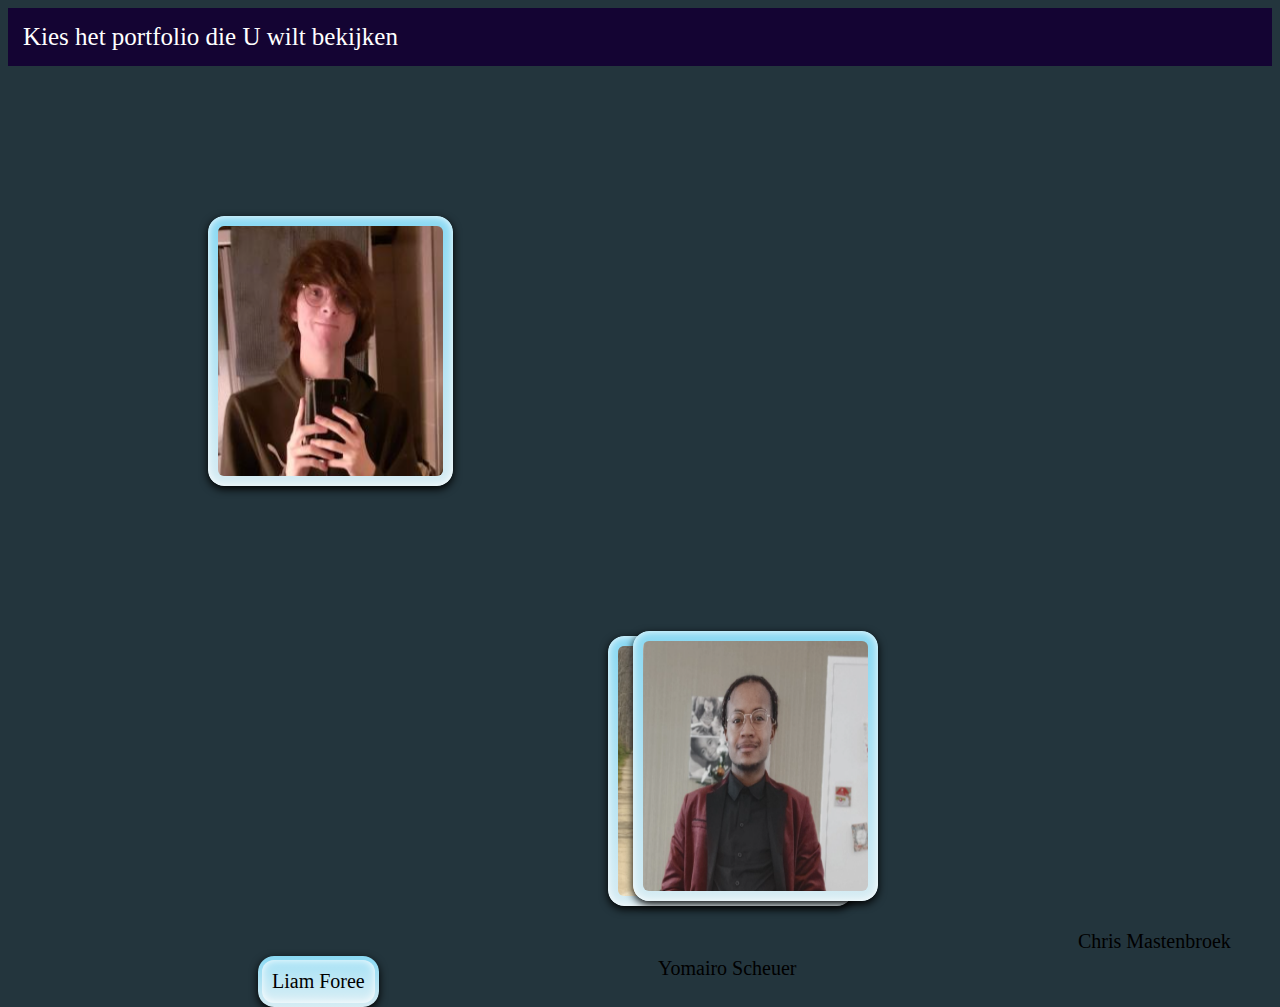
<file: index.html>
<DOCTYPE html>
    <html>
    <head>
        <link rel="stylesheet" href="teststyle.css">
    </head>
    <script>
    var i = 0;
    var images = ['images_test/colortest.png', 'images_test/colortest2.png','images_test/colortest3.png','images_test/colortest.png'];
    
    document.addEventListener("click", function(event) { 
      if (i >= images.length - 1){
          i = 0;
      }
       if (i < 0){
          i = images.length - 1;
       }
      if(event.target.id == "changeImg(-1)"){
        i++;
        document.getElementById("slide").src = images[i];
        
      }
      if(event.target.id == "changeImg(1)"){
        i++
        document.getElementById("slide").src = images[i];
      }
    } ) 
    
    </script>
    <body>
        <ul class="nav_bar">
            <li><a>Kies het portfolio die U wilt bekijken</a></li>
          </ul>
    
    <div class="font">
        <img class="img_bord grow box-pos" src="images_test/photo_l.png" onClick="location.href = 'website.html';" style="margin-top:150px;margin-left:200px;width:225px;height:250px;cursor: pointer;">
        <img class="img_bord grow box-pos" src="images_test/photo_c.png" onClick="location.href = 'website_2.html';" style="margin-top:150px;margin-left:600px;width:225px;height:250px;cursor: pointer;">
        <img class="img_bord grow box-pos" src="images_test/photo_y.png" onClick="location.href = 'website_1.html';" style="margin-top:-275px;margin-left:625px;width:225px;height:250px;cursor: pointer;">

        <div class="grounded-radiants box-pos" style="margin-left:250px;">Liam Foree</div>
        <div class="grounded-radiants2 box-pos" style="margin-left:650px;margin-top:-50px;">Yomairo Scheuer</div>
        <div class="grounded-radiants3 box-pos" style="margin-left:1070px;margin-top:-50px;">Chris Mastenbroek</div>
    </div>
    </body>
    </head>
</file>
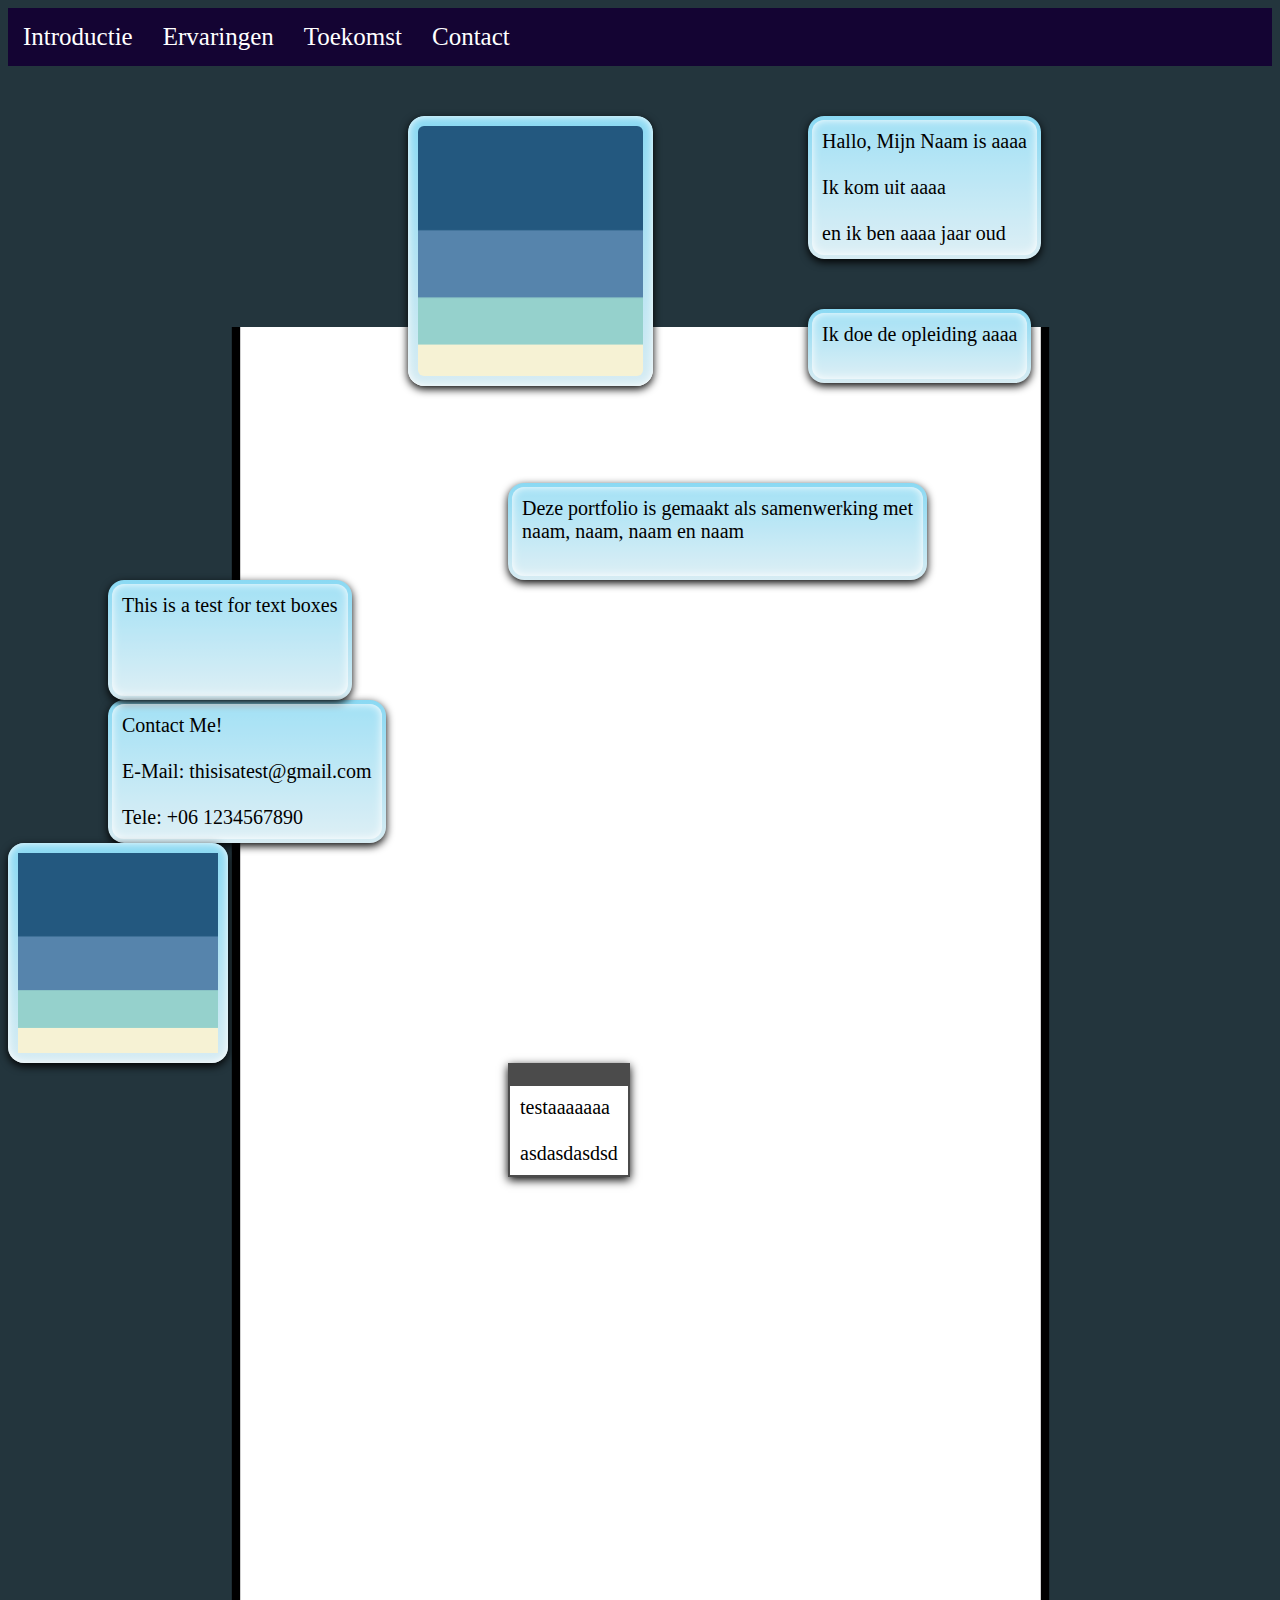
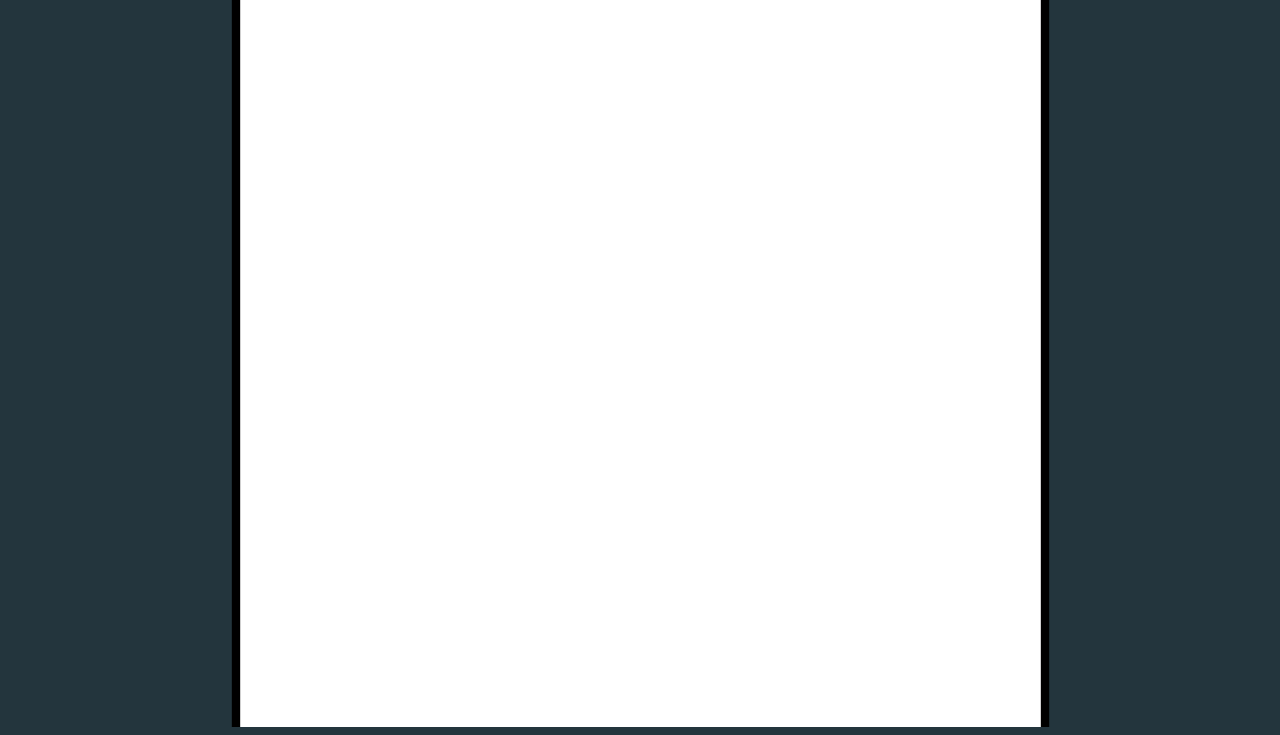
<file: Website.html>
<DOCTYPE html>
<html>
<head>
    <link rel="stylesheet" href="teststyle.css">
</head>
<script>
  var i = 0;
  var images = [];
  var time = 3000;

  images[0] = 'images_test/colortest.png';
  images[1] = 'images_test/colortest2.png';
  images[2] = 'images_test/colortest3.png';

  function changeImg(){
    document.slide.src = images[i]

    if(i < images.length - 1){
      i++;
    }else{
      i = 0;
    }
    setTimeout("changeImg()", time);
  }
  window.onload = changeImg;

</script>
<body>
    <ul class="nav_bar">
        <li><a  id="intro_part" href="#intr" onClick="document.getElementById('intro_part').scrollIntoView();">Introductie</a></li>
        <li><a href="#erv" onClick="document.getElementById('erv_part').scrollIntoView();">Ervaringen</a></li>
        <li><a href="#toe" onClick="document.getElementById('toekomst_part').scrollIntoView();">Toekomst</a></li>
        <li><a href="#cont" onClick="document.getElementById('contact_part').scrollIntoView();">Contact</a></li>
      </ul>
      <!--Please leave everything above this line alone, dont touch it unless you know what youre doing-->

<div class="font"> <!--change the white text to your own, use <br><br> to make a clear line between two sentenses-->
    <!--if needed, change the value of "margin-top/bottom/left/right:" to something else to move the box. Example: "margin-top:250px;" moves the box 250 pixels down-->
    <img class="img_bord grow box-pos" src="images_test/colortest.png" style="margin-left:400px;width:225px;height:250px;">
    <div class="grounded-radiants grow box-pos" style="margin-left:800px;margin-top:-270px;">Hallo, Mijn Naam is aaaa<br><br>Ik kom uit aaaa<br><br>en ik ben aaaa jaar oud</div>
    <div class="grounded-radiants grow box-pos" style="margin-left:800px;margin-bottom:-300px;">Ik doe de opleiding aaaa<br><br></div>
    <div class="grounded-radiants grow box-pos" style="margin-left:500px;margin-top:400px;">Deze portfolio is gemaakt als samenwerking met <br>naam, naam, naam en naam<br><br></div>
    <div class="grounded-radiants grow" style="margin-left:100px">This is a test for text boxes<br><br><br><br></div>
    <!--<button class="grounded-radiants grow" onClick="document.getElementById('intro_part').scrollIntoView();">Back to top</button>-->
    <div id="contact_part" class="grounded-radiants grow" style="margin-left:100px">Contact Me!<br><br>E-Mail: thisisatest@gmail.com<br><br>Tele: +06 1234567890</div>
</div>

<div class="img_bord grow">
  <img name="slide" width="200px" height="200px">
</div>

<div class="font">
  <div class= "taskbar grow" style="margin-left:500px;">testaaaaaaa<br><br>asdasdasdsd</div>
</div>
  <img src="images_test/background.png" alt="bg_image" class="aaa">
</body>
</head>
</file>
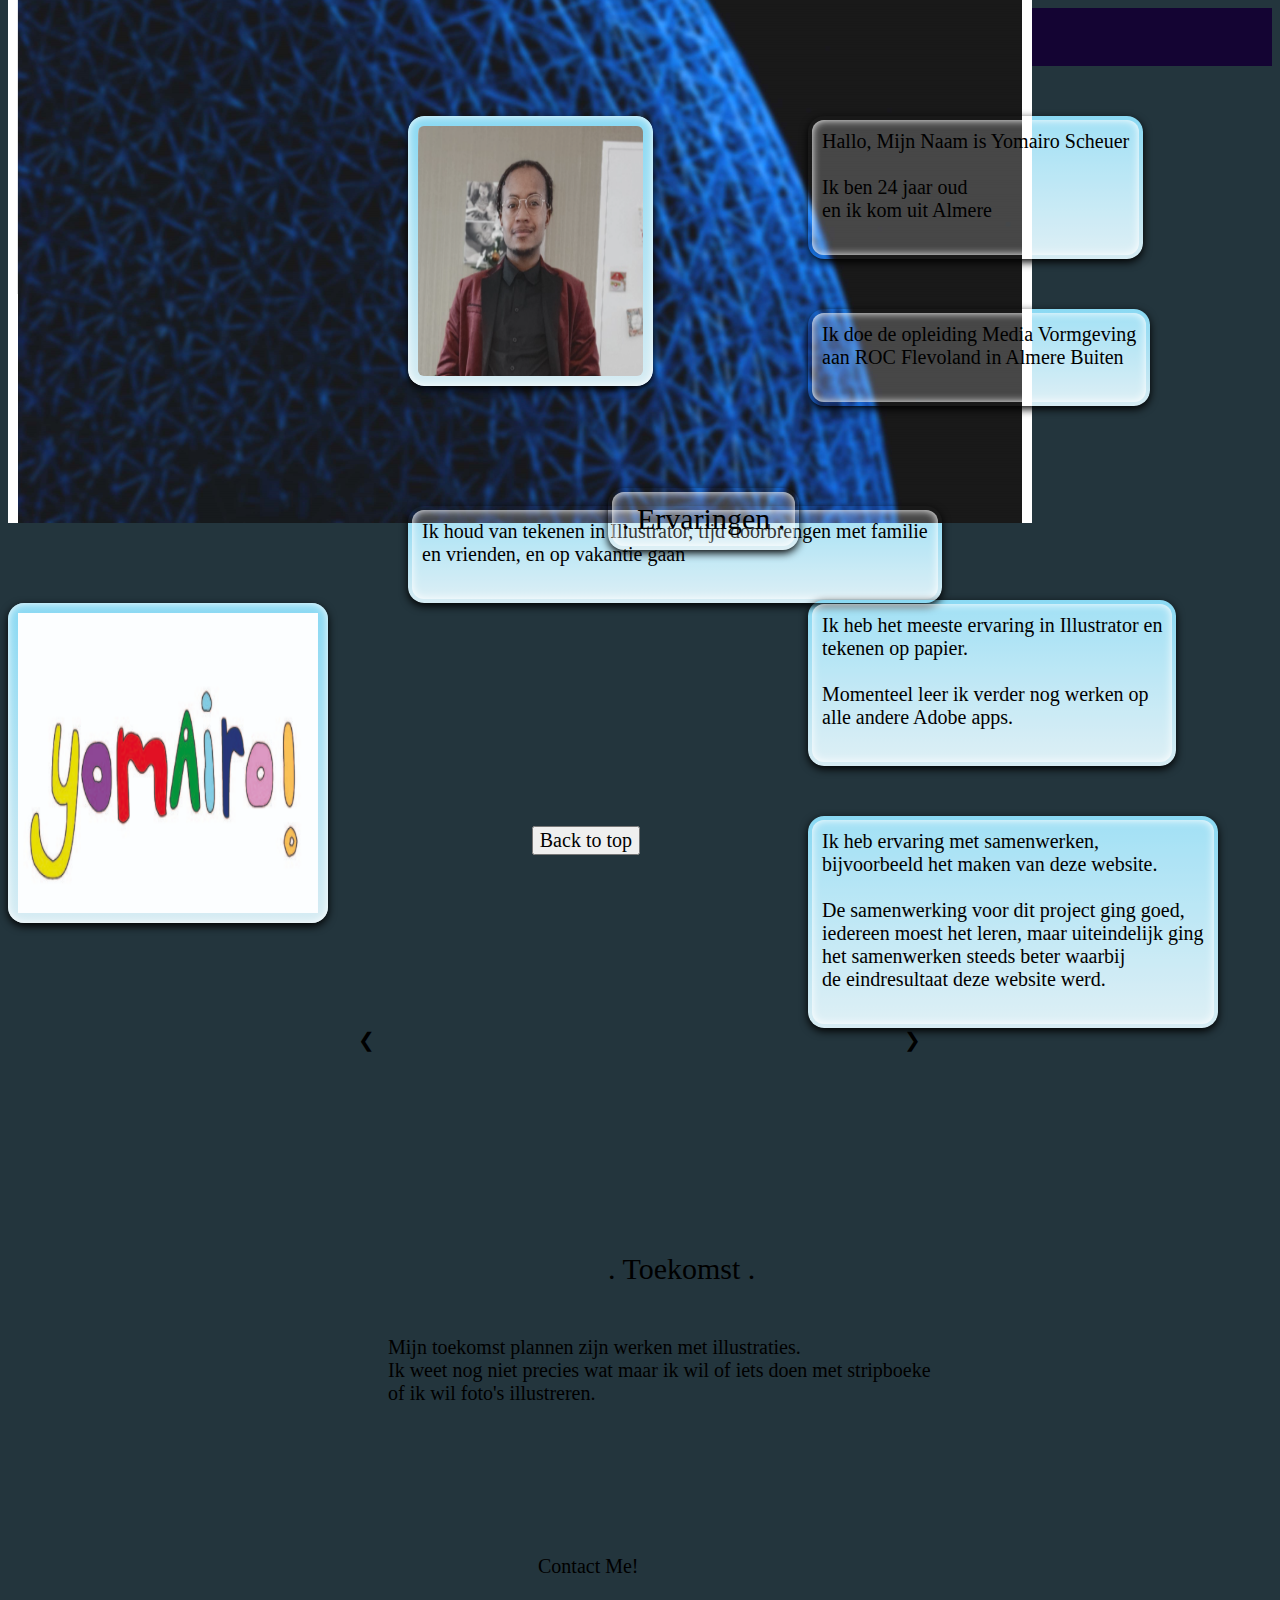
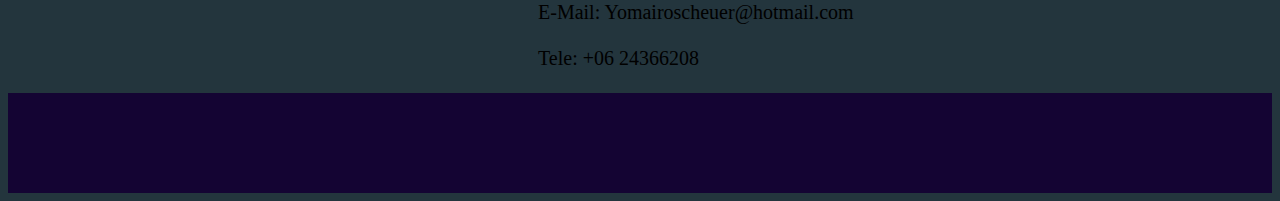
<file: website_1.html>
<DOCTYPE html>
    <html>
    <head>
        <link rel="stylesheet" href="teststyle.css">
    </head>
    <script>
    var i = 0;
    var images = ['images_test/photo_naam.png', 'images_test/photo_leeuw.png','images_test/photo_a.jpg','images_test/photo_naam.png'];
    
    document.addEventListener("click", function(event) { 
      if (i >= images.length - 1){
          i = 0;
      }
       if (i < 0){
          i = images.length - 1;
       }
      if(event.target.id == "changeImg(-1)"){
        i++;
        document.getElementById("slide").src = images[i];
        
      }
      if(event.target.id == "changeImg(1)"){
        i++
        document.getElementById("slide").src = images[i];
      }
    } ) 
    
    </script>
    <body>
        <ul class="nav_bar">
            <li><a  id="intro_part" href="#intr" onClick="document.getElementById('intro_part').scrollIntoView();">Introductie</a></li>
            <li><a href="#erv" onClick="document.getElementById('erv_part').scrollIntoView();">Ervaringen</a></li>
            <li><a href="#toe" onClick="document.getElementById('toekomst_part').scrollIntoView();">Toekomst</a></li>
            <li><a href="#cont" onClick="document.getElementById('contact_part').scrollIntoView();">Contact</a></li>
            <li><a href="#menu" onClick="location.href='index.html';">Terug Naar Menu</a></li>
          </ul>
    
    <div class="font">
        <img class="img_bord grow box-pos" src="images_test/photo_y.png" style="margin-left:400px;width:225px;height:250px;">
        <div class="grounded-radiants grow box-pos" style="margin-left:800px;margin-top:-270px;">Hallo, Mijn Naam is Yomairo Scheuer<br><br>Ik ben 24 jaar oud<br>en ik kom uit Almere<br><br></div>
        <div class="grounded-radiants grow box-pos" style="margin-left:800px;margin-bottom:-300px;">Ik doe de opleiding Media Vormgeving <br>aan ROC Flevoland in Almere Buiten<br><br></div>
        <div class="grounded-radiants grow box-pos" style="margin-left:400px;margin-top:400px;">Ik houd van tekenen in Illustrator, tijd doorbrengen met familie <br>en vrienden, en op vakantie gaan<br><br></div>
    </div>
    
    <div class="img_bord grow slidepos">
      <img id= "slide" class="slides" src="images_test/photo_naam.png" width="200px" height="200px">
    </div>
    
    <div class="grounded-radiants grow box-pos" id="erv_part" style="margin-left:600px;margin-top:-435px;font-family: Verdana;font-size:30px;">.  Ervaringen  .</div>
    <div class="grounded-radiants grow box-pos font" style="margin-left:800px;">Ik heb het meeste ervaring in Illustrator en<br>tekenen op papier.<br><br>Momenteel leer ik verder nog werken op <br>alle andere Adobe apps.<br><br></div>
    <div class="grounded-radiants grow box-pos font" style="margin-left:800px;">Ik heb ervaring met samenwerken,<br>bijvoorbeeld het maken van deze website.<br><br>De samenwerking voor dit project ging goed,<br>iedereen moest het leren, maar uiteindelijk ging<br>het samenwerken steeds beter waarbij<br>de eindresultaat deze website werd.<br><br></div>
    
    <a class="slidebutton font buttonpos"  id="changeImg(-1)" style="margin-left:350px;margin-top:-50px;">&#10094;</a>
    <a class="slidebutton font buttonpos2" id="changeImg(1)" style="  margin-left:525px;margin-top:-43.5px;">&#10095;</a>
    <button class="button font grow" style="margin-left:640px;margin-top:100px;" onClick="document.getElementById('intro_part').scrollIntoView();">Back to top</button>
    
    
    <div class="grounded-radiants2 grow box-pos" id="toekomst_part" style="margin-left:600px;margin-top:200px;font-family: Verdana;font-size:30px;">.  Toekomst  .</div>
    <div class="grounded-radiants2 grow box-pos font" style="margin-left:380px;">Mijn toekomst plannen zijn werken met illustraties.<br>Ik weet nog niet precies wat maar ik wil of iets doen met stripboeke<br>of ik wil foto's illustreren.</div>
    
    <button class="button2 font grow" style="margin-left:630px;margin-top:50px;" onClick="document.getElementById('intro_part').scrollIntoView();">Back to top</button>
    
      <div id="contact_part" class="grounded-radiants3 font grow" style="margin-left:530px;margin-top:150px;">Contact Me!<br><br>E-Mail: Yomairoscheuer@hotmail.com<br><br>Tele: +06 24366208<br><br></div>
      <img src="images_test/background image.png" alt="bg_image" style="margin-top:-2450px;" class="bg">
    
      <ul class="nav_bar">
        <div style= "height:150px;margin-top:-50px;"></div>
        </ul>
    </body>
    </head>
</file>
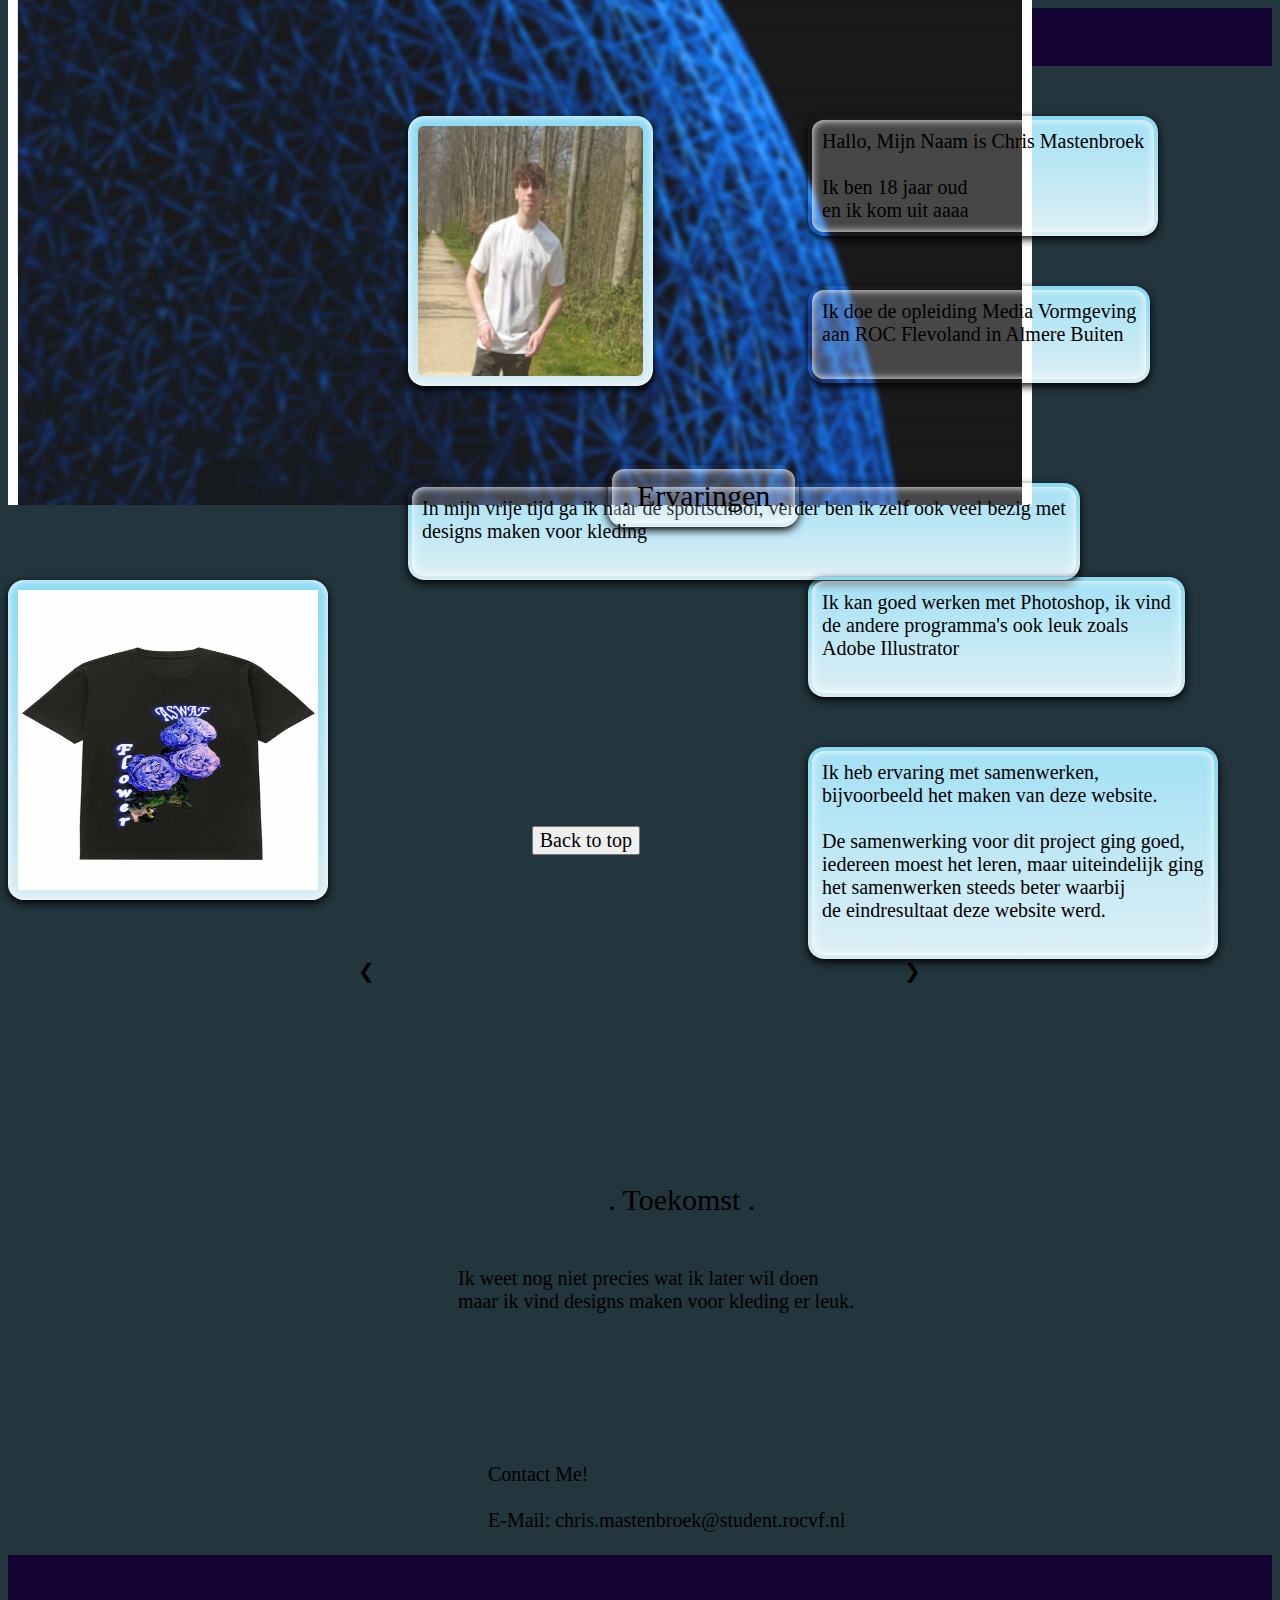
<file: website_2.html>
<DOCTYPE html>
    <html>
    <head>
        <link rel="stylesheet" href="teststyle.css">
    </head>
    <script>
    var i = 0;
    var images = ['images_test/photo_fl.jpg', 'images_test/photo_b.jpg','images_test/photo_pl.jpg','images_test/photo_shirt.jpg','images_test/photo_fl.jpg'];
    
    document.addEventListener("click", function(event) { 
      if (i >= images.length - 1){
          i = 0;
      }
       if (i < 0){
          i = images.length - 1;
       }
      if(event.target.id == "changeImg(-1)"){
        i++;
        document.getElementById("slide").src = images[i];
        
      }
      if(event.target.id == "changeImg(1)"){
        i++
        document.getElementById("slide").src = images[i];
      }
    } ) 
    
    </script>
    <body>
        <ul class="nav_bar">
            <li><a  id="intro_part" href="#intr" onClick="document.getElementById('intro_part').scrollIntoView();">Introductie</a></li>
            <li><a href="#erv" onClick="document.getElementById('erv_part').scrollIntoView();">Ervaringen</a></li>
            <li><a href="#toe" onClick="document.getElementById('toekomst_part').scrollIntoView();">Toekomst</a></li>
            <li><a href="#cont" onClick="document.getElementById('contact_part').scrollIntoView();">Contact</a></li>
            <li><a href="#menu" onClick="location.href='index.html';">Terug Naar Menu</a></li>
          </ul>
    
    <div class="font">
        <img class="img_bord grow box-pos" src="images_test/photo_c.png" style="margin-left:400px;width:225px;height:250px;">
        <div class="grounded-radiants grow box-pos" style="margin-left:800px;margin-top:-270px;">Hallo, Mijn Naam is Chris Mastenbroek<br><br>Ik ben 18 jaar oud<br>en ik kom uit aaaa</div>
        <div class="grounded-radiants grow box-pos" style="margin-left:800px;margin-bottom:-300px;">Ik doe de opleiding Media Vormgeving <br>aan ROC Flevoland in Almere Buiten<br><br></div>
        <div class="grounded-radiants grow box-pos" style="margin-left:400px;margin-top:400px;">In mijn vrije tijd ga ik naar de sportschool, verder ben ik zelf ook veel bezig met<br>designs maken voor kleding<br><br></div>
    </div>
    
    <div class="img_bord grow slidepos">
      <img id= "slide" class="slides" src="images_test/photo_fl.jpg" width="200px" height="200px">
    </div>
    
    <div class="grounded-radiants grow box-pos" id="erv_part" style="margin-left:600px;margin-top:-435px;font-family: Verdana;font-size:30px;">.  Ervaringen  .</div>
    <div class="grounded-radiants grow box-pos font" style="margin-left:800px;">Ik kan goed werken met Photoshop, ik vind<br>de andere programma's ook leuk zoals<br>Adobe Illustrator<br><br></div>
    <div class="grounded-radiants grow box-pos font" style="margin-left:800px;">Ik heb ervaring met samenwerken,<br>bijvoorbeeld het maken van deze website.<br><br>De samenwerking voor dit project ging goed,<br>iedereen moest het leren, maar uiteindelijk ging<br>het samenwerken steeds beter waarbij<br>de eindresultaat deze website werd.<br><br></div>
    
    <a class="slidebutton font buttonpos"  id="changeImg(-1)" style="margin-left:350px;margin-top:-25px;">&#10094;</a>
    <a class="slidebutton font buttonpos2" id="changeImg(1)" style="  margin-left:525px;margin-top:-43.5px;">&#10095;</a>
    <button class="button font grow" style="margin-left:640px;margin-top:50px;" onClick="document.getElementById('intro_part').scrollIntoView();">Back to top</button>
    
    
    <div class="grounded-radiants2 grow box-pos" id="toekomst_part" style="margin-left:600px;margin-top:200px;font-family: Verdana;font-size:30px;">.  Toekomst  .</div>
    <div class="grounded-radiants2 grow box-pos font" style="margin-left:450px;">Ik weet nog niet precies wat ik later wil doen<br>maar ik vind designs maken voor kleding er leuk.</div>
    
    <button class="button2 font grow" style="margin-left:640px;margin-top:50px;" onClick="document.getElementById('intro_part').scrollIntoView();">Back to top</button>
    
      <div id="contact_part" class="grounded-radiants3 font grow" style="margin-left:480px;margin-top:150px;">Contact Me!<br><br>E-Mail: chris.mastenbroek@student.rocvf.nl<br><br></div>
      <img src="images_test/background image.png" alt="bg_image" style="margin-top:-2330px;" class="bg">
    
      <ul class="nav_bar">
        <div style= "height:150px;margin-top:-50px;"></div>
        </ul>
    </body>
    </head>
</file>
<file: teststyle.css>
.font{
    font-family: Verdana;
    color: black;
    font-size:20px;
}

body {
    background: rgb(0,255,200);
    /*background: linear-gradient(0deg, rgba(0,255,200,1) 25%, rgba(0,254,255,1) 50%, rgba(255,0,164,1) 75%);*/
    background:rgb(35, 53, 61);
    background-repeat:no-repeat;
    background-size: 100%;
    background-position:top;
}
.aaa{
    width: 100%;
    height: 2000px;
    display: block;
    position: relative;
    margin-top:-470px;
    z-index: -2;
    margin-top:-850px;
  }

html {
    scroll-behavior: smooth;
   }

.grounded-radiants {
position: relative;
border: 4px solid transparent;
border-radius: 16px;
background: linear-gradient(rgba(255, 255, 255, 0.2), rgba(255, 255, 255, 0.2));
background-clip: padding-box;
padding: 10px;
box-shadow: 0 3px 9px black, inset 0 0 9px white;
width:fit-content;
height:fit-content;
}

.grounded-radiants::after {
position: absolute;
top: -4px; bottom: -4px;
left: -4px; right: -4px;
background: linear-gradient(rgb(138, 217, 243), rgb(215, 236, 243));
content: '';
z-index: -1;
border-radius: 16px;
}

.img_bord{
  position: relative;
  border-radius: 16px;
  background: linear-gradient(rgb(138, 217, 243), rgb(215, 236, 243));
  background-clip: padding-box;
  padding: 10px;
  box-shadow: 0 3px 9px black, inset 0 0 9px white;
  width:fit-content;
  height:fit-content;
  }

.grow{
transition: all .3s ease-in-out;
}

.grow:hover{ 
transform: scale(1.03);
}

.box-pos{
    margin-top:50px;
}

ul {
    list-style-type: none;
    margin: 0;
    padding: 0;
    overflow: hidden;
  }

  li {
      display:inline;
    float: left;
    font-size: 25px;
    font-family: Verdana;
    color: gray;
    text-align: center;

  }

  li a {
    display: block;
    padding: 15px;
    background-color: #140433;
    text-decoration: none;
    color:white;
  }

  li a:hover {
    background-color: #ffffff42;
    color: white;
  }

  .nav_bar{
      border: gray;
      background-color: #140433;
  }

  button{
    position:absolute;
    bottom: 5%;
    right:50%;
    width: fit-content;
    height: fit-content;
    overflow: hidden;
    text-overflow: ellipsis;
    white-space: nowrap;
}

.inner_box_style{
  position: relative;
  border-radius: 16px;
  background-clip: padding-box;
  padding: 10px;
box-shadow: 0 3px 9px black, inset 0 0 9px white;
}

.slides{
  width:300px;
  height:300px;
}

.taskbar{
  position: relative;
  border: 4px solid rgb(75, 75, 75);
  background:white;
  background-clip: padding-box;
  padding: 10px;
  box-shadow: 0 3px 9px black;
  width:fit-content;
  height:fit-content;
  border-width: 23px 2px 2px;
}

.taskbar:hover{
  border-color: rgb(100, 100, 100);
}

.taskbar_x{
  font-size:17px;
  color:white;
  margin-left:100px;
  margin-top:-75px;
  background:rgb(75, 75, 75);
}
</file>
